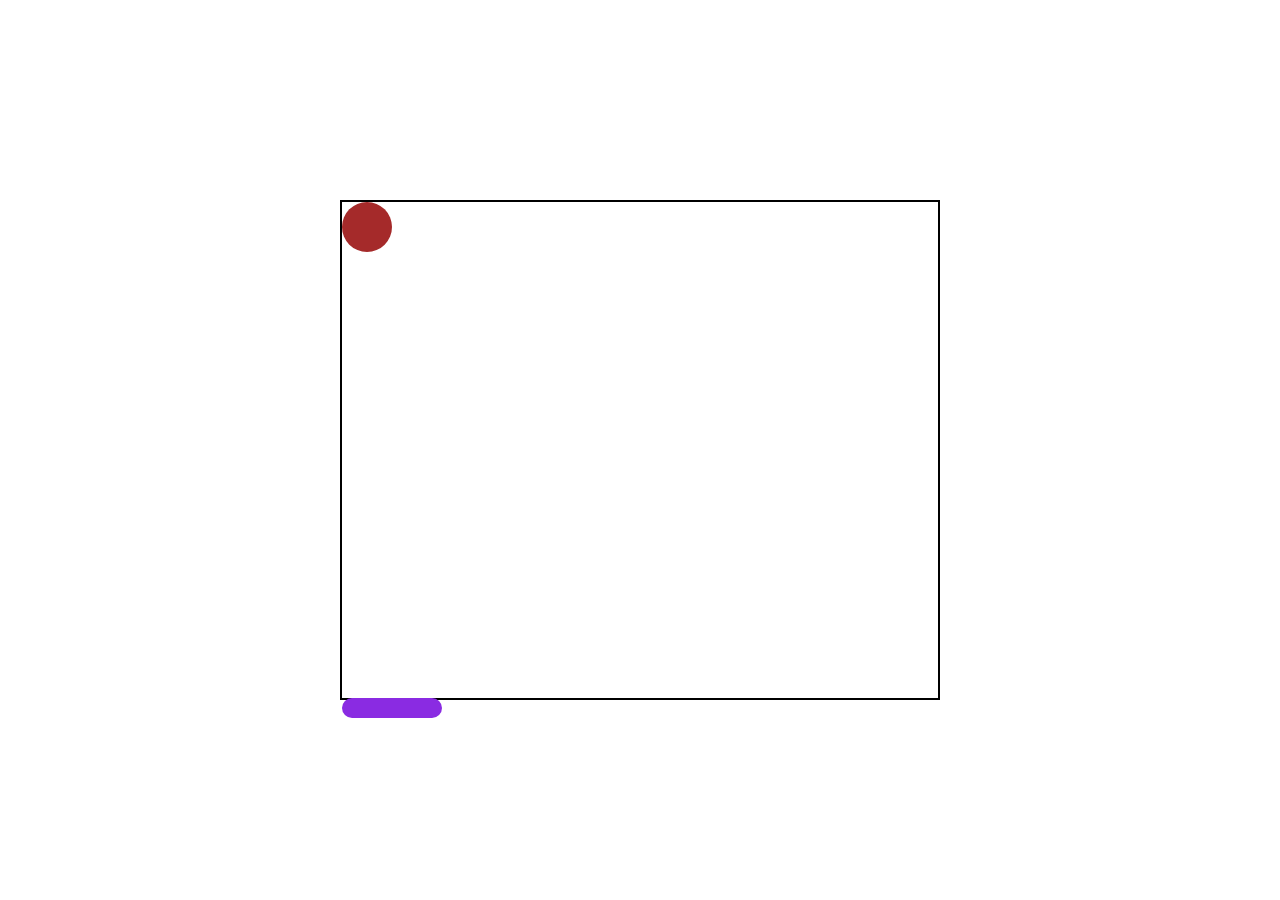
<file: game/index.html>
<!DOCTYPE html>
<html lang="en">
<head>
    <meta charset="UTF-8">
    <meta http-equiv="X-UA-Compatible" content="IE=edge">
    <meta name="viewport" content="width=device-width, initial-scale=1.0">
    <title>Document</title>
    <link rel="stylesheet" href="style.css" />
</head>
<body>
    


    <div id="general">
        <div id="top"></div>
        <div id="seki"></div>
    </div>


    <script src="script.js"></script>
</body>
</html>
</file>
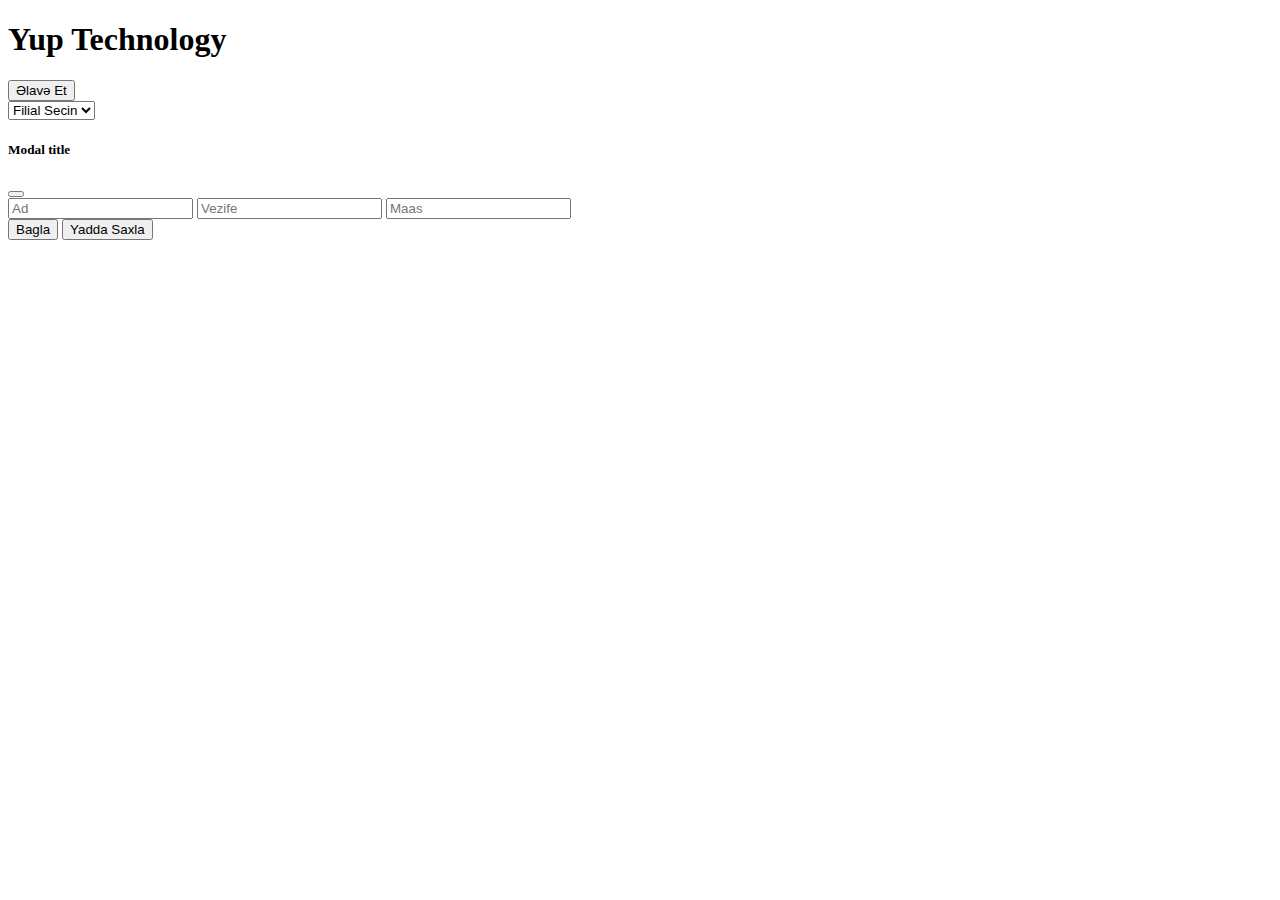
<file: list/index.html>
<!DOCTYPE html>
<html lang="en">
<head>
    <meta charset="UTF-8">
    <meta http-equiv="X-UA-Compatible" content="IE=edge">
    <meta name="viewport" content="width=device-width, initial-scale=1.0">
    <title>Document</title>
    <link rel="shortcut icon" href="favixon.png" type="image/x-icon">
    <link href="https://cdn.jsdelivr.net/npm/bootstrap@5.1.3/dist/css/bootstrap.min.css" rel="stylesheet" integrity="sha384-1BmE4kWBq78iYhFldvKuhfTAU6auU8tT94WrHftjDbrCEXSU1oBoqyl2QvZ6jIW3" crossorigin="anonymous">
</head>
<body>
    
    <h1 class="text-center" id="h1"> </h1>
    <p class="text-center" id="p"> </p>


  <div class="container">

 <div class="d-flex justify-content-between">
    <button id="btn" type="button" class="btn btn-primary disabled" data-bs-toggle="modal" data-bs-target="#exampleModal">
        Əlavə Et
      </button>

    <div>
        <select class="form-select" aria-label="Default select example">

          </select>
    </div>
 </div>

    <main> 
        <table class="table">
           
          </table>
    </main>
  </div>





  <!-- Button trigger modal -->

  
  <!-- Modal -->
  <div class="modal fade" id="exampleModal" tabindex="-1" aria-labelledby="exampleModalLabel" aria-hidden="true">
    <div class="modal-dialog">
      <div class="modal-content">
        <div class="modal-header">
          <h5 class="modal-title" id="exampleModalLabel">Modal title</h5>
          <button type="button" class="btn-close" data-bs-dismiss="modal" aria-label="Close"></button>
        </div>
        <div class="modal-body">
         <input type="text" id="ad" placeholder="Ad" class="form-control" />
         <input type="text" id="vezife" placeholder="Vezife" class="form-control  my-3"  />
         <input type="number" id="maas" placeholder="Maas" class="form-control" />
        </div>
        <div class="modal-footer">
          <button type="button" class="btn btn-secondary" data-bs-dismiss="modal">Bagla</button>
          <button type="button" onclick="send()" data-bs-dismiss="modal" class="btn btn-primary">Yadda Saxla</button>
        </div>
      </div>
    </div>
  </div>

    <script src="https://cdn.jsdelivr.net/npm/bootstrap@5.1.3/dist/js/bootstrap.bundle.min.js" integrity="sha384-ka7Sk0Gln4gmtz2MlQnikT1wXgYsOg+OMhuP+IlRH9sENBO0LRn5q+8nbTov4+1p" crossorigin="anonymous"></script>
    <script src="script.js"></script>
</body>
</html>
</file>
<file: game/style.css>
*{
    margin: 0;
    box-sizing: border-box;
}


body{
    display: flex;
    align-items: center;
    justify-content: center;
    height: 100vh;
}

#general {
    width: 600px;
    height: 500px;
    border: 2px solid black;
    position: relative;
}

#top{
    background-color: brown;
    width: 50px;
    height: 50px;
    border-radius: 50%;
    position: absolute;
}

#seki{
    background-color: blueviolet;
    width: 100px;
    height: 20px;
    border-radius: 20px;
    position: absolute;
    bottom: -20px;
}
</file>
